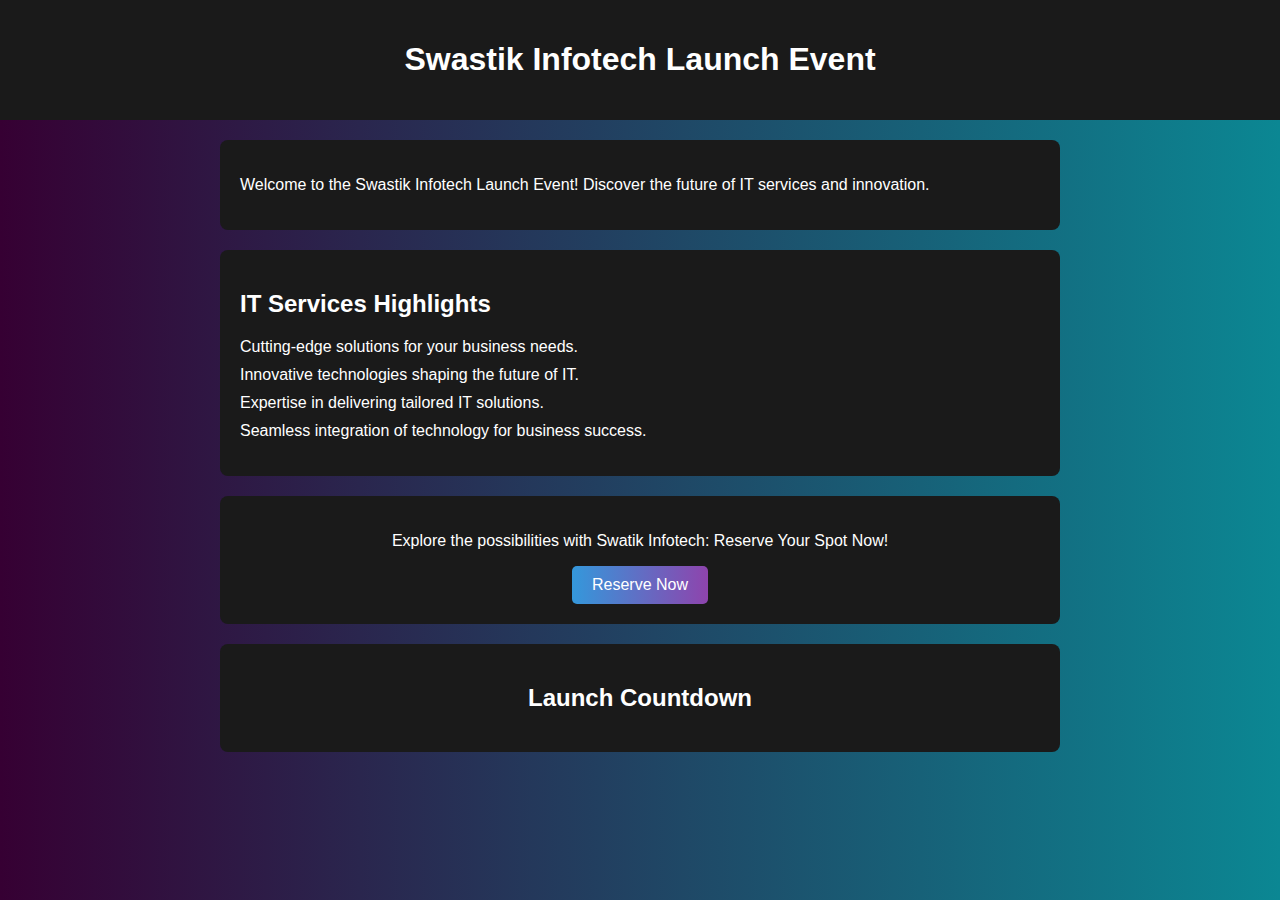
<file: Task-2/Index.html>
<!-- <!DOCTYPE html>
<html lang="en">
<head>
    <meta charset="UTF-8">
    <meta name="viewport" content="width=device-width, initial-scale=1.0">
    <title>Galactic Adventure VR Launch</title>
    <link rel="stylesheet" href="styles.css">
</head>
<body>

    <header>
        <h1>Galactic Adventure VR Experience Launch</h1>
    </header>

    <section class="intro">
        <p>Welcome to the Galactic Adventure VR Experience Launch! Embark on an unparalleled journey beyond the stars.</p>
    </section>

    <section class="features">
        <h2>Features</h2>
        <ul>
            <li>Explore the vastness of space in virtual reality.</li>
            <li>Interact with realistic celestial bodies and phenomena.</li>
            <li>Engage in thrilling space missions and challenges.</li>
            <li>Immerse yourself in stunning visuals and dynamic soundscapes.</li>
        </ul>
    </section>

    <section class="call-to-action">
        <p>Join the Galactic Adventure: Reserve Your Spot Now!</p>
        <a href="registration.html" class="cta-button">Reserve Now</a>
    </section>

    <section class="countdown">
        <h2>Launch Countdown</h2>
        <div id="countdown"></div>
    </section>

    <script src="script.js"></script>
</body>
</html> -->





<!-- <!DOCTYPE html>
<html lang="en">
<head>
    <meta charset="UTF-8">
    <meta name="viewport" content="width=device-width, initial-scale=1.0">
    <title>Galactic Adventure VR Launch</title>
    <link rel="stylesheet" href="styles.css">
</head>
<body>

    <header>
        <h1>Galactic Adventure VR Experience Launch</h1>
    </header>

    <section class="intro">
        <p>Welcome to the Galactic Adventure VR Experience Launch! Embark on an unparalleled journey beyond the stars.</p>
    </section>

    <section class="features">
        <h2>Features</h2>
        <ul>
            <li>Explore the vastness of space in virtual reality.</li>
            <li>Interact with realistic celestial bodies and phenomena.</li>
            <li>Engage in thrilling space missions and challenges.</li>
            <li>Immerse yourself in stunning visuals and dynamic soundscapes.</li>
        </ul>
    </section>

    <section class="call-to-action">
        <p>Join the Galactic Adventure: Reserve Your Spot Now!</p>
        <a href="registration.html" class="cta-button">Reserve Now</a>
    </section>

    <section class="countdown">
        <h2>Launch Countdown</h2>
        <div id="countdown"></div>
    </section>

    <script src="script.js"></script>
</body>
</html> -->
<!DOCTYPE html>
<html lang="en">
<head>
    <meta charset="UTF-8">
    <meta name="viewport" content="width=device-width, initial-scale=1.0">
    <title>Swatik Infotech Launch Event</title>
    <link rel="stylesheet" href="styles.css">
</head>
<body>

    <header>
        <h1>Swastik Infotech Launch Event</h1>
    </header>

    <section class="intro">
        <p>Welcome to the Swastik Infotech Launch Event! Discover the future of IT services and innovation.</p>
    </section>

    <section class="features">
        <h2>IT Services Highlights</h2>
        <ul>
            <li>Cutting-edge solutions for your business needs.</li>
            <li>Innovative technologies shaping the future of IT.</li>
            <li>Expertise in delivering tailored IT solutions.</li>
            <li>Seamless integration of technology for business success.</li>
        </ul>
    </section>

    <section class="call-to-action">
        <p>Explore the possibilities with Swatik Infotech: Reserve Your Spot Now!</p>
        <a href="registration.html" class="cta-button">Reserve Now</a>
    </section>

    <section class="countdown">
        <h2>Launch Countdown</h2>
        <div id="countdown"></div>
    </section>

    <script src="script.js"></script>
</body>
</html>
</file>
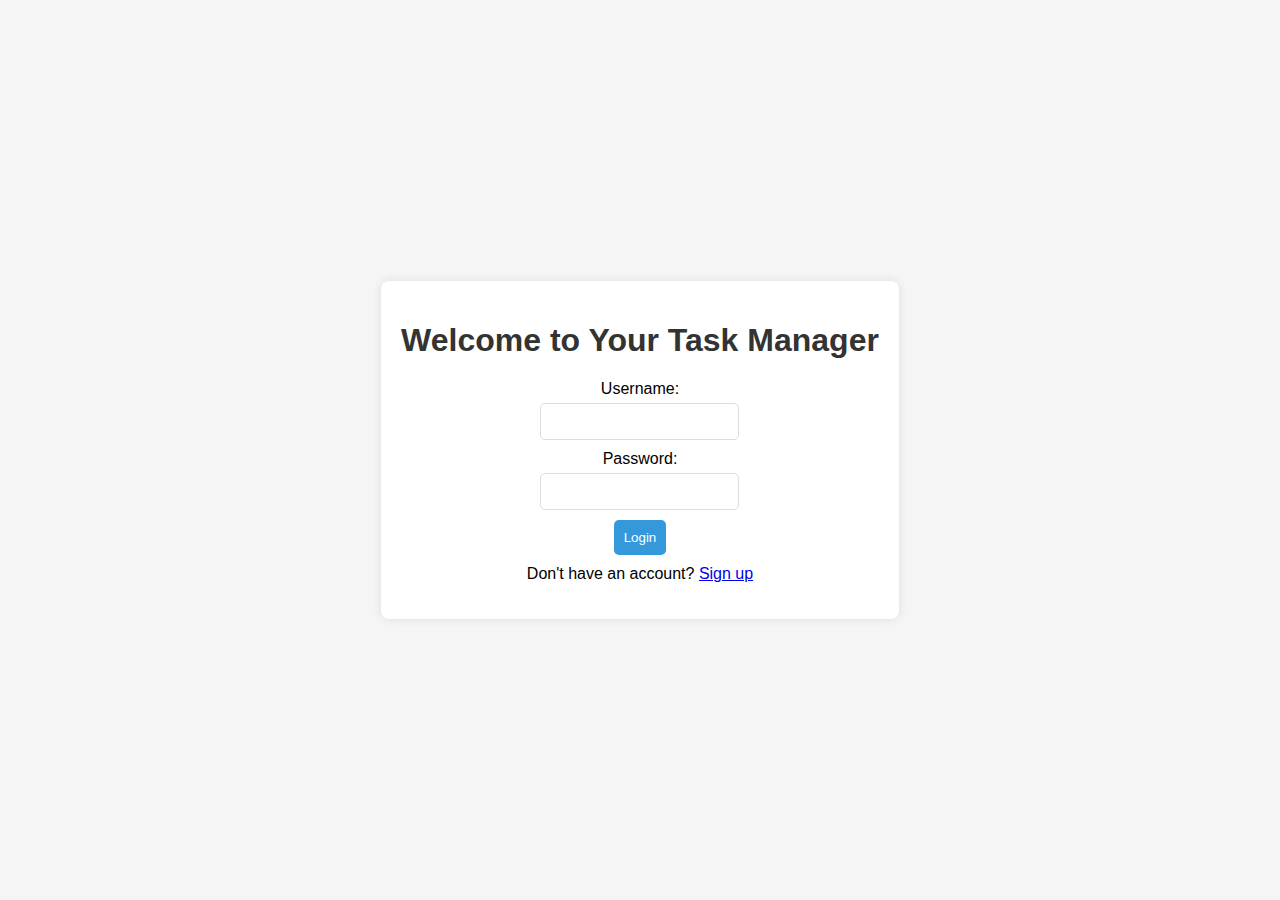
<file: Task-3/index.html>
<!DOCTYPE html>
<html lang="en">
<head>
    <meta charset="UTF-8">
    <meta name="viewport" content="width=device-width, initial-scale=1.0">
    <title>Login/Signup</title>
    <link rel="stylesheet" href="login_styles.css">
</head>
<body>

    <div class="login-container">
        <h1>Welcome to Your Task Manager</h1>
        <!-- Your login/signup form goes here -->
        <form id="loginForm">
            <label for="username">Username:</label>
            <input type="text" id="username" name="username" required>
            <label for="password">Password:</label>
            <input type="password" id="password" name="password" required>
            <button type="button" onclick="login()">Login</button>
        </form>
        <p>Don't have an account? <a href="signup.html">Sign up</a></p>
    </div>

    <script src="login_script.js"></script>
</body>
</html>
</file>
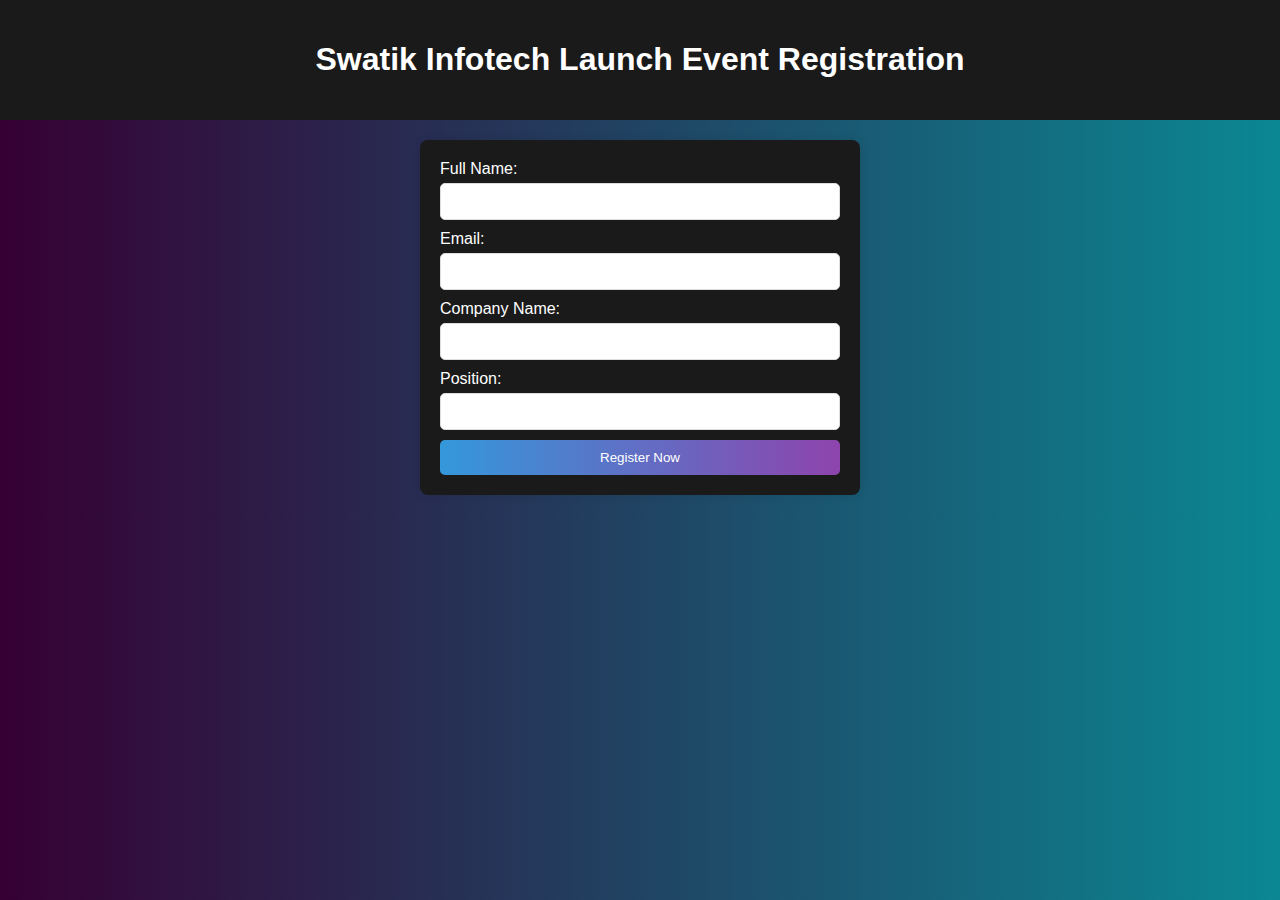
<file: Task-2/registration.html>
<!DOCTYPE html>
<html lang="en">
<head>
    <meta charset="UTF-8">
    <meta name="viewport" content="width=device-width, initial-scale=1.0">
    <title>Swatik Infotech Launch Event Registration</title>
    <link rel="stylesheet" href="registration_styles.css">
</head>
<body>

    <header>
        <h1>Swatik Infotech Launch Event Registration</h1>
    </header>

    <section class="registration-form">
        <form action="#" method="post">
            <label for="name">Full Name:</label>
            <input type="text" id="name" name="name" required>

            <label for="email">Email:</label>
            <input type="email" id="email" name="email" required>

            <label for="company">Company Name:</label>
            <input type="text" id="company" name="company" required>

            <label for="position">Position:</label>
            <input type="text" id="position" name="position" required>

            <button type="submit">Register Now</button>
        </form>
    </section>

</body>
</html>
</file>
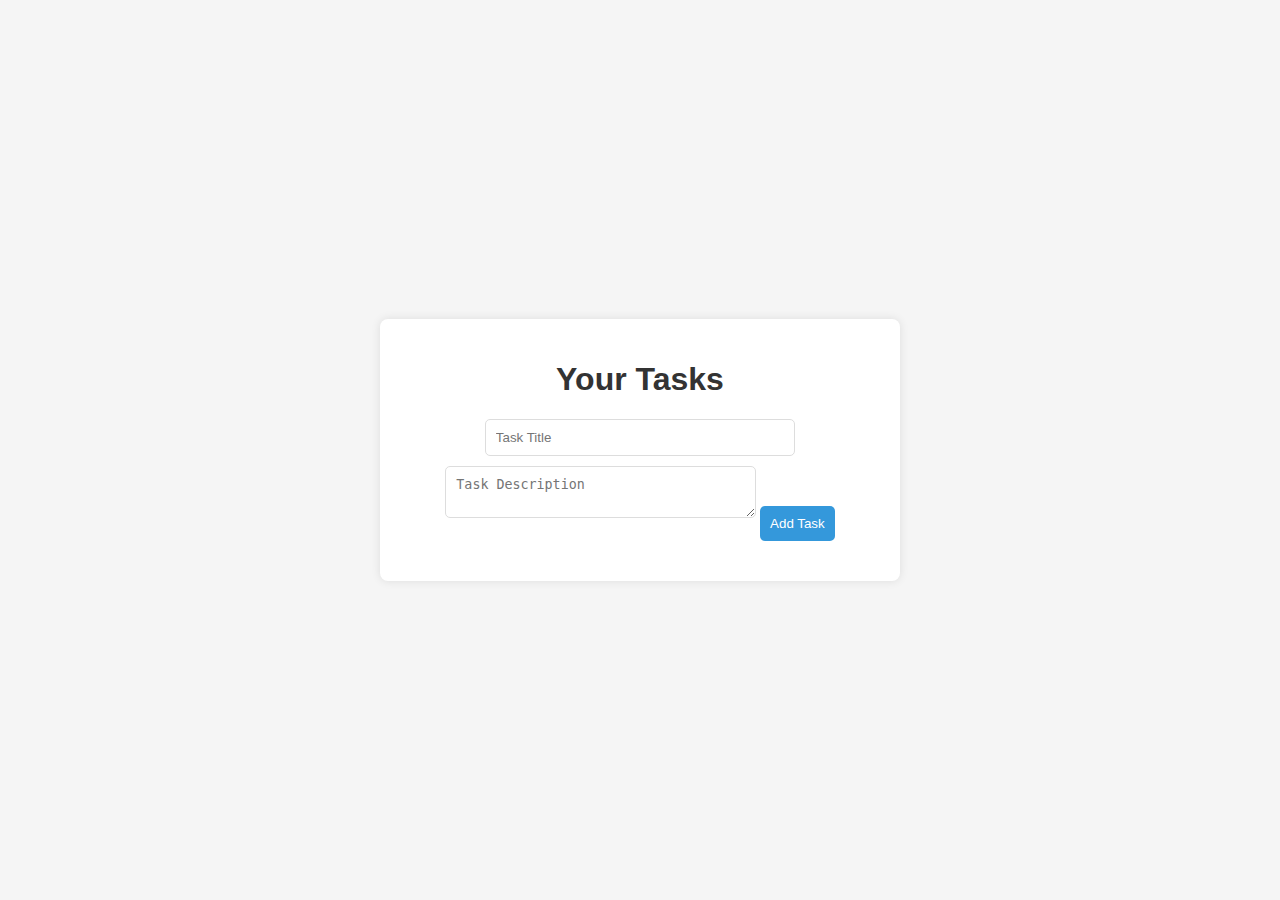
<file: Task-3/tasks.html>
<!DOCTYPE html>
<html lang="en">
<head>
    <meta charset="UTF-8">
    <meta name="viewport" content="width=device-width, initial-scale=1.0">
    <title>Task Manager</title>
    <link rel="stylesheet" href="tasks_styles.css">
</head>
<body>

    <div class="tasks-container">
        <h1>Your Tasks</h1>
        <div class="add-task">
            <input type="text" id="taskTitle" placeholder="Task Title" required>
            <textarea id="taskDescription" placeholder="Task Description" required></textarea>
            <button onclick="addTask()">Add Task</button>
        </div>
        <ul id="taskList">
            <!-- Task items will be dynamically added here -->
        </ul>
    </div>

    <!-- Modal for displaying task details -->
    <div id="taskModal" class="modal">
        <div class="modal-content">
            <span class="close" onclick="closeModal()">&times;</span>
            <h2 id="modalTitle"></h2>
            <p id="modalDescription"></p>
        </div>
    </div>

    <script src="tasks_script.js"></script>
</body>
</html>
</file>
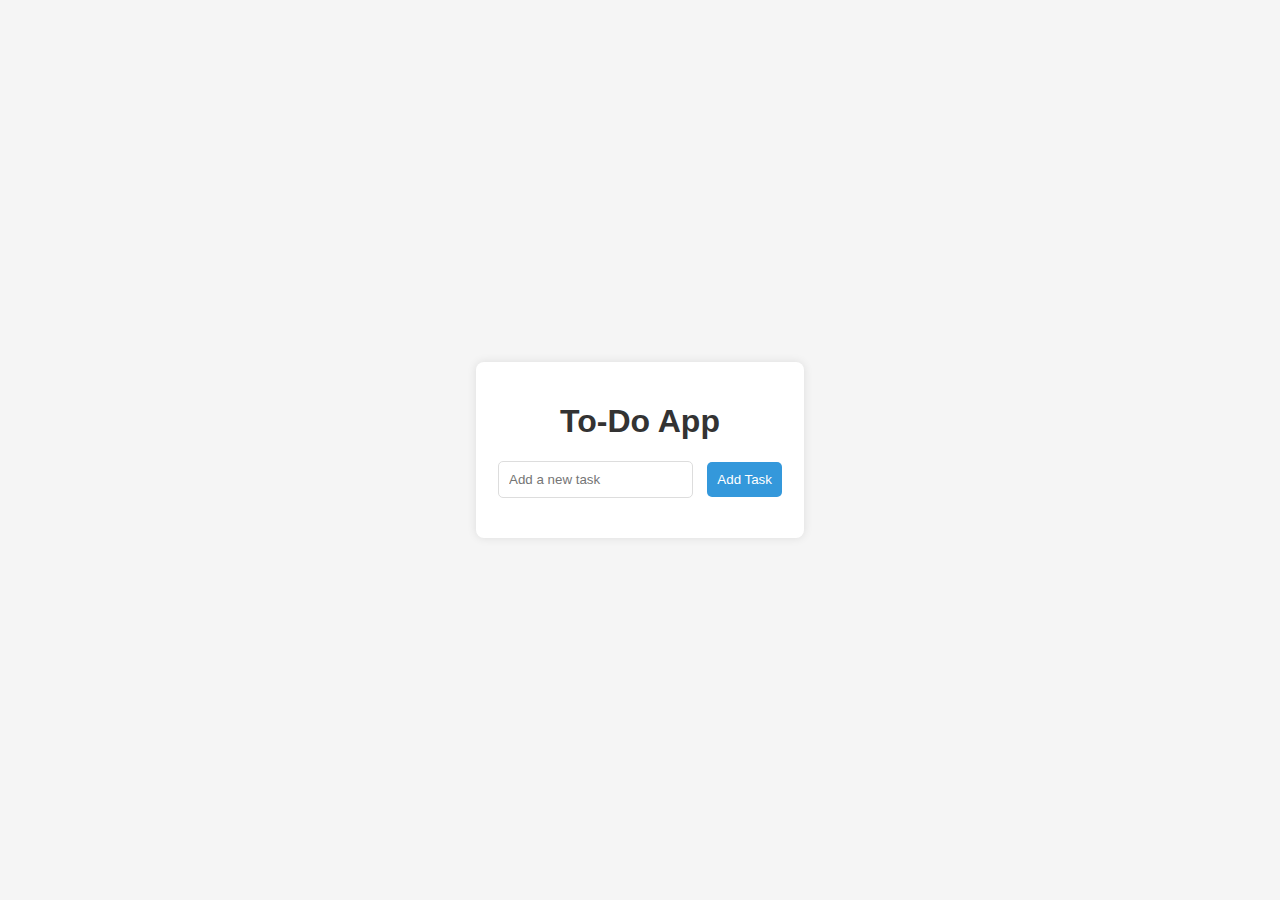
<file: Task-3/todo.html>
<!DOCTYPE html>
<html lang="en">
<head>
    <meta charset="UTF-8">
    <meta name="viewport" content="width=device-width, initial-scale=1.0">
    <title>To-Do App</title>
    <link rel="stylesheet" href="todo_styles.css">
</head>
<body>

    <div class="todo-container">
        <h1>To-Do App</h1>
        <div class="add-task">
            <input type="text" id="taskInput" placeholder="Add a new task">
            <button onclick="addTask()">Add Task</button>
        </div>
        <ul id="taskList"></ul>
    </div>

    <script src="todo_script.js"></script>
</body>
</html>
</file>
<file: Task-2/styles.css>
/* body {
    font-family: 'Arial', sans-serif;
    margin: 0;
    padding: 0;
    background-color: #0e0e0e;
    color: #fff;
}

header {
    text-align: center;
    padding: 20px;
}

.intro, .features, .call-to-action, .countdown {
    max-width: 800px;
    margin: 20px auto;
    padding: 20px;
    background-color: #1a1a1a;
    border-radius: 8px;
}

.features ul {
    list-style-type: none;
}

.call-to-action {
    text-align: center;
}

.cta-button {
    display: inline-block;
    padding: 10px 20px;
    background-color: #3498db;
    color: #fff;
    text-decoration: none;
    border-radius: 5px;
    transition: background-color 0.3s;
}

.cta-button:hover {
    background-color: #2980b9;
}

.countdown {
    text-align: center;
}

#countdown {
    font-size: 24px;
    font-weight: bold;
    color: #e74c3c;
} */
body {
    font-family: 'Arial', sans-serif;
    margin: 0;
    padding: 0;
    background: linear-gradient(to right, #360033, #0b8793);
    color: #fff;
}

header {
    text-align: center;
    padding: 20px;
    background-color: #1a1a1a;
}

.intro, .features, .call-to-action, .countdown {
    max-width: 800px;
    margin: 20px auto;
    padding: 20px;
    background-color: #1a1a1a;
    border-radius: 8px;
}

.features ul {
    list-style-type: none;
    padding: 0;
}

.features li {
    margin-bottom: 10px;
}

.call-to-action {
    text-align: center;
}

.cta-button {
    display: inline-block;
    padding: 10px 20px;
    background: linear-gradient(to right, #3498db, #8e44ad);
    color: #fff;
    text-decoration: none;
    border-radius: 5px;
    transition: background 0.3s;
}

.cta-button:hover {
    background: linear-gradient(to right, #2980b9, #9b59b6);
}

.countdown {
    text-align: center;
}

#countdown {
    font-size: 24px;
    font-weight: bold;
    color: #e74c3c;
}
</file>
<file: Task-3/login_styles.css>
/* Styles for login page go here */

body {
    font-family: 'Arial', sans-serif;
    margin: 0;
    padding: 0;
    background-color: #f5f5f5;
    display: flex;
    justify-content: center;
    align-items: center;
    height: 100vh;
}

.login-container {
    text-align: center;
    background-color: #fff;
    padding: 20px;
    border-radius: 8px;
    box-shadow: 0 0 10px rgba(0, 0, 0, 0.1);
}

h1 {
    color: #333;
}

form {
    display: flex;
    flex-direction: column;
    align-items: center;
}

label {
    margin-bottom: 5px;
}

input {
    padding: 10px;
    margin-bottom: 10px;
    border: 1px solid #ddd;
    border-radius: 5px;
}

button {
    padding: 10px;
    background-color: #3498db;
    color: #fff;
    border: none;
    border-radius: 5px;
    cursor: pointer;
}

button:hover {
    background-color: #2980b9;
}

p {
    margin-top: 10px;
}
</file>
<file: Task-2/registration_styles.css>
body {
    font-family: 'Arial', sans-serif;
    margin: 0;
    padding: 0;
    background: linear-gradient(to right, #360033, #0b8793);
    color: #fff;
}

header {
    text-align: center;
    padding: 20px;
    background-color: #1a1a1a;
}

.registration-form {
    max-width: 400px;
    margin: 20px auto;
    padding: 20px;
    background-color: #1a1a1a;
    border-radius: 8px;
    box-shadow: 0 0 10px rgba(0, 0, 0, 0.1);
}

form {
    display: flex;
    flex-direction: column;
}

label {
    margin-bottom: 5px;
    color: #fff;
}

input {
    padding: 10px;
    margin-bottom: 10px;
    border: 1px solid #ddd;
    border-radius: 5px;
}

button {
    padding: 10px;
    background: linear-gradient(to right, #3498db, #8e44ad);
    color: #fff;
    border: none;
    border-radius: 5px;
    cursor: pointer;
}

button:hover {
    background: linear-gradient(to right, #2980b9, #9b59b6);
}
</file>
<file: Task-3/tasks_styles.css>
body {
    font-family: 'Arial', sans-serif;
    margin: 0;
    padding: 0;
    background-color: #f5f5f5;
    display: flex;
    justify-content: center;
    align-items: center;
    height: 100vh;
}

.tasks-container {
    text-align: center;
    background-color: #fff;
    padding: 20px;
    border-radius: 8px;
    box-shadow: 0 0 10px rgba(0, 0, 0, 0.1);
}

h1 {
    color: #333;
}

.add-task {
    margin-bottom: 20px;
}

input, textarea {
    padding: 10px;
    margin-bottom: 10px;
    width: 60%;
    border: 1px solid #ddd;
    border-radius: 5px;
}

button {
    padding: 10px;
    background-color: #3498db;
    color: #fff;
    border: none;
    border-radius: 5px;
    cursor: pointer;
}

button:hover {
    background-color: #2980b9;
}

ul {
    list-style-type: none;
    padding: 0;
}

li {
    display: flex;
    justify-content: space-between;
    align-items: center;
    padding: 10px;
    margin: 5px 0;
    border-radius: 5px;
    background-color: #fff;
    border: 1px solid #ddd;
}

.priority-high {
    background-color: #FFD700;
    color: #333;
}

.priority-medium {
    background-color: #3498db;
    color: #fff;
}

.priority-low {
    background-color: #2ecc71;
    color: #fff;
}

.completed {
    background-color: #2ecc71;
    color: #fff;
    text-decoration: line-through;
}

/* Modal Styles */
.modal {
    display: none;
    position: fixed;
    z-index: 1;
    left: 0;
    top: 0;
    width: 100%;
    height: 100%;
    overflow: auto;
    background-color: rgba(0,0,0,0.4);
}

.modal-content {
    background-color: #fefefe;
    margin: 5% auto;
    padding: 20px;
    border: 1px solid #888;
    width: 80%;
}

.close {
    color: #aaa;
    float: right;
    font-size: 28px;
    font-weight: bold;
    cursor: pointer;
}

.close:hover,
.close:focus {
    color: black;
    text-decoration: none;
    cursor: pointer;
}
</file>
<file: Task-3/todo_styles.css>
body {
    font-family: 'Arial', sans-serif;
    margin: 0;
    padding: 0;
    background-color: #f5f5f5;
    display: flex;
    justify-content: center;
    align-items: center;
    height: 100vh;
}

.todo-container {
    text-align: center;
    background-color: #fff;
    padding: 20px;
    border-radius: 8px;
    box-shadow: 0 0 10px rgba(0, 0, 0, 0.1);
}

h1 {
    color: #333;
}

.add-task {
    margin-bottom: 20px;
}

input {
    padding: 10px;
    width: 60%;
    margin-right: 10px;
    border: 1px solid #ddd;
    border-radius: 5px;
}

button {
    padding: 10px;
    background-color: #3498db;
    color: #fff;
    border: none;
    border-radius: 5px;
    cursor: pointer;
}

button:hover {
    background-color: #2980b9;
}

ul {
    list-style-type: none;
    padding: 0;
}

li {
    display: flex;
    justify-content: space-between;
    align-items: center;
    padding: 10px;
    margin: 5px 0;
    background-color: #ecf0f1;
    border-radius: 5px;
}

.completed {
    text-decoration: line-through;
    color: #2ecc71;
}

.priority-high {
    color: #e74c3c;
}

.priority-medium {
    color: #f39c12;
}

.priority-low {
    color: #3498db;
}
</file>
